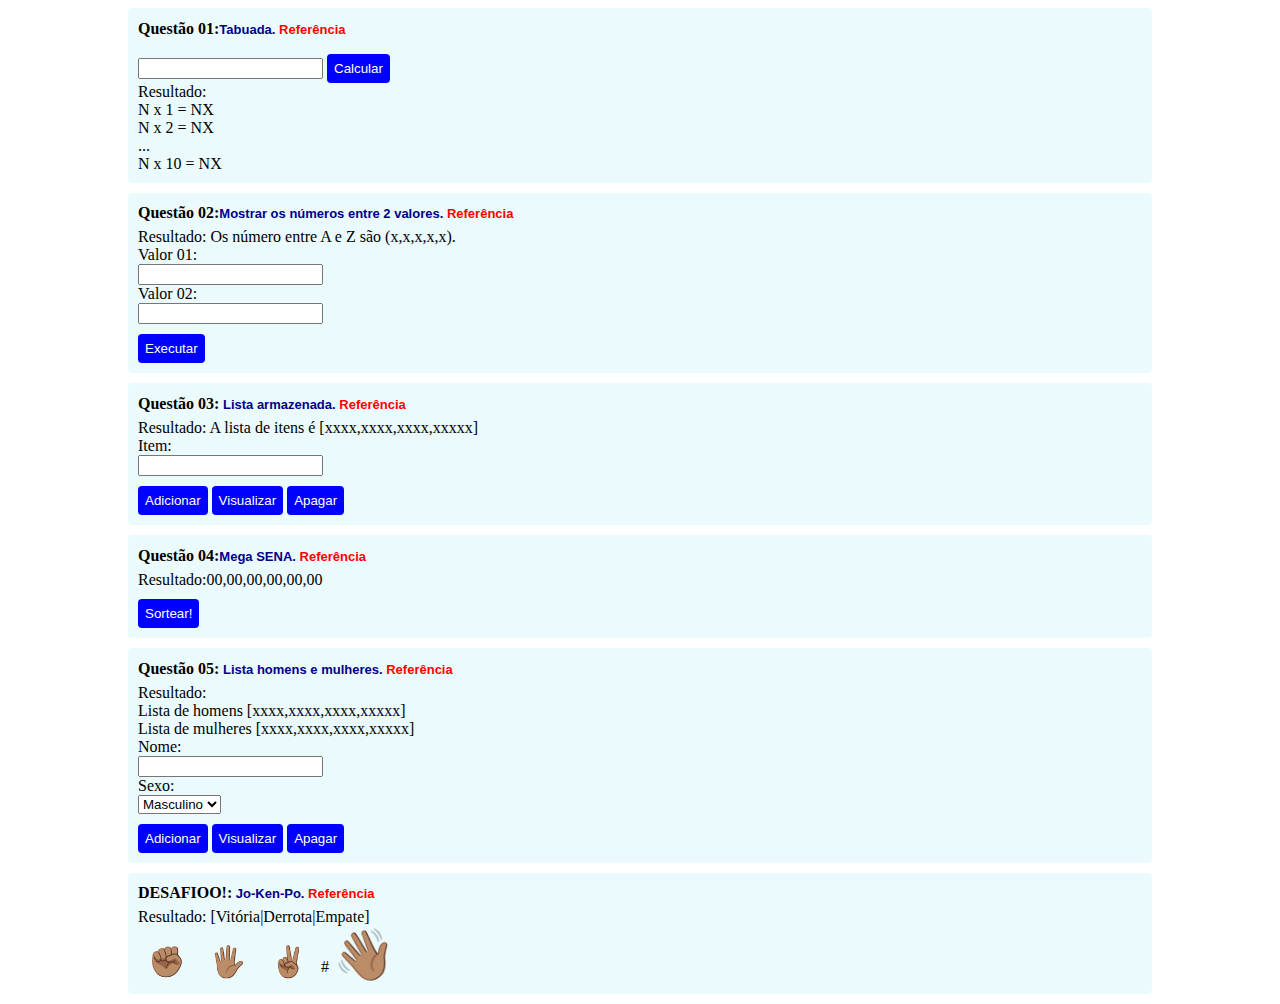
<file: index.html>
<!DOCTYPE html>
<html lang="pt-br">

<head>
    <meta charset="UTF-8" />
    <meta http-equiv="X-UA-Compatible" content="IE=edge" />
    <meta name="viewport" content="width=device-width, initial-scale=1.0" />
    <link rel="stylesheet" href="css/style.css">
    <title>Atividade 09</title>
</head>

<body>
    <div id="corpo">
        <div class="questao">
            <h1>
                Questão 01:<span>Tabuada.
                    <a href="detalhes.html" target="_blank">Referência</a></span>
            </h1>
            <input type="number" id="numeroTabuada" style="display: inline" />
            <input type="button" onclick="tabuada()" value="Calcular" />
            <p id="resultado01">Resultado: <br>N x 1 = NX<br>N x 2 = NX<br>...<br>N x 10 = NX<br></p>
        </div>
        <div class="questao">
            <h1>
                Questão 02:<span>Mostrar os números entre 2 valores.
                    <a href="detalhes.html" target="_blank">Referência</a></span>
            </h1>
            <p id="resultado02">Resultado: Os número entre A e Z são (x,x,x,x,x).</p>
            <label for="">Valor 01:</label>
            <input type="text" id="valor01" />
            <label for="">Valor 02:</label>
            <input type="text" id="valor02" />
            <input type="button" onclick="mostraValor()" value="Executar" />
        </div>
        <div class="questao">
            <h1>
                Questão 03:<span>
                    Lista armazenada.
                    <a href="detalhes.html" target="_blank">Referência</a></span>
            </h1>
            <p id="resultado03">Resultado: A lista de itens é [xxxx,xxxx,xxxx,xxxxx]</p>
            <label for="">Item:</label>
            <input type="text" id="item" />
            <input type="button" onclick="addItem()" value="Adicionar" />
            <input type="button" onclick="showItens()" value="Visualizar" />
            <input type="button" onclick="clearItens()" value="Apagar" />
        </div>
        <div class="questao">
            <h1>
                Questão 04:<span>Mega SENA.
                    <a href="detalhes.html" target="_blank">Referência</a></span>
            </h1>
            <p id="resultado04">Resultado:00,00,00,00,00,00</p>
            <input type="button" onclick="megasena()" value="Sortear!" />
        </div>
        <div class="questao">
            <h1>
                Questão 05:<span>
                    Lista homens e mulheres.
                    <a href="detalhes.html" target="_blank">Referência</a></span>
            </h1>
            <p id="resultado05">
                Resultado: <br />Lista de homens [xxxx,xxxx,xxxx,xxxxx] <br />Lista de
                mulheres [xxxx,xxxx,xxxx,xxxxx]
            </p>
            <label for="">Nome:</label>
            <input type="text" id="nomePessoa" />
            <label for="">Sexo:</label>
            <select name="sexo" id="sexoPessoa">
                <option value="M">Masculino</option>
                <option value="F">Feminino</option>
            </select>
            <input onclick="addPessoa()" type="button" value="Adicionar" />
            <input onclick="showPessoa()" type="button" value="Visualizar" />
            <input onclick="clearPessoa()" type="button" value="Apagar" />
        </div>
        <div class="questao">
            <h1>
                DESAFIOO!:<span>
                    Jo-Ken-Po. <a href="detalhes.html" target="_blank"> Referência</a></span>
            </h1>
            <p id="resultado-desafio">Resultado: [Vitória|Derrota|Empate]</p>
            <span onclick="jogar('✊🏽')" onmouseover="this.style.fontSize = '50px'" onmouseout="this.style.fontSize = '30px'"
                class="mao">✊🏽</span>
            <span onclick="jogar('🖐🏽')" onmouseover="this.style.fontSize = '50px'" onmouseout="this.style.fontSize = '30px'"
                class="mao">🖐🏽</span>
            <span onclick="jogar('✌🏽')" onmouseover="this.style.fontSize = '50px'" onmouseout="this.style.fontSize = '30px'"
                class="mao">✌🏽</span>
            #
            <span class="adversario" id="adversario">👋🏽</span>
            <p id="placar"></p>
        </div>
    </div>

    <script src="js/script.js"></script>
    
    <noscript> <strong>Você precisa habilitar o JavaScript para ver o site por completo.</strong> </noscript>
</body>

</html>
</file>
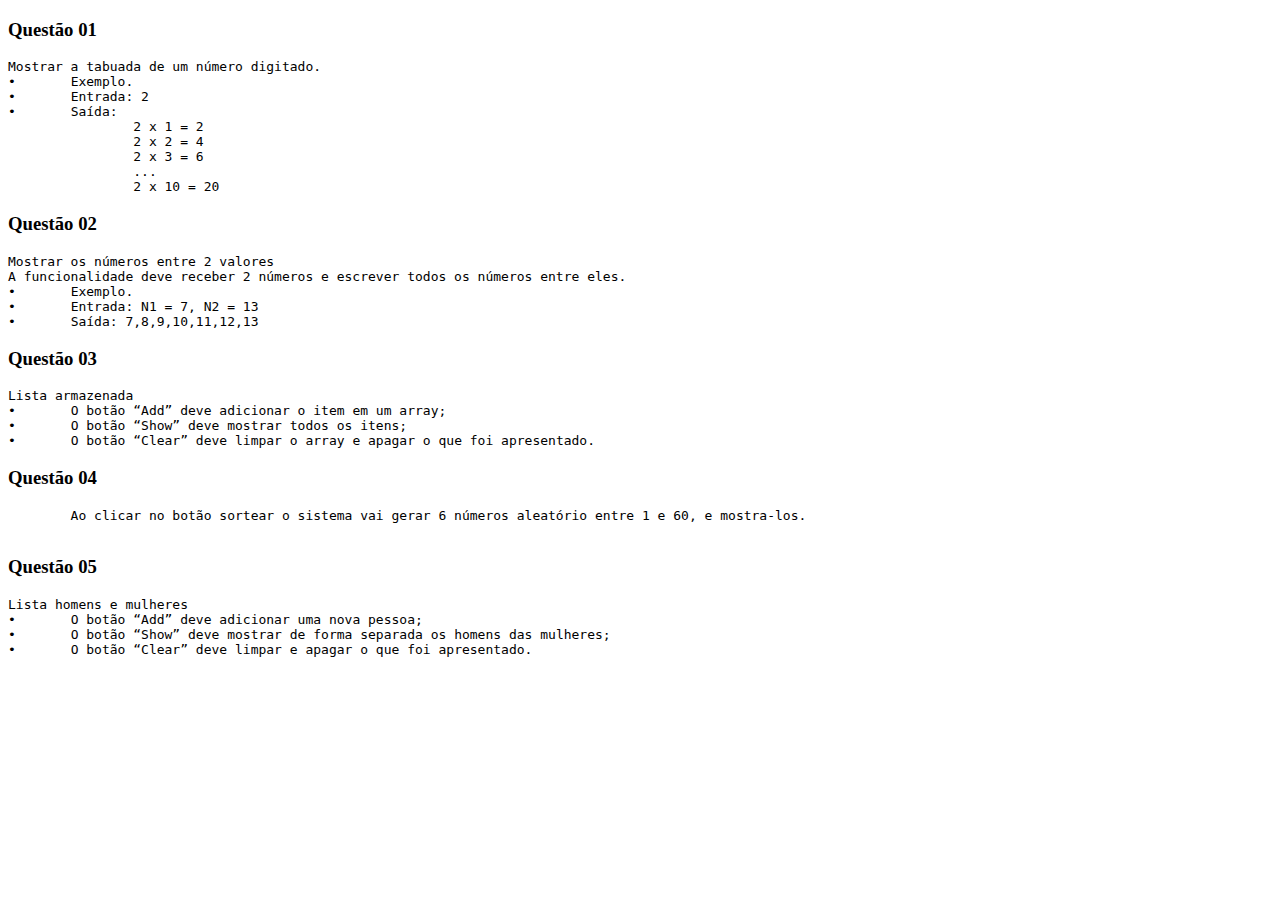
<file: detalhes.html>
<!DOCTYPE html>
<html lang="pt-br">

<head>
    <meta charset="UTF-8">
    <meta name="viewport" content="width=device-width, initial-scale=1.0">
    <title>Document</title>
</head>

<body>
    <h3>Questão 01</h3>
    <pre>Mostrar a tabuada de um número digitado.
•	Exemplo.
•	Entrada: 2
•	Saída: 
                2 x 1 = 2
                2 x 2 = 4
                2 x 3 = 6
                ...
                2 x 10 = 20
</pre>
    <h3>Questão 02</h3>
    <pre>Mostrar os números entre 2 valores
A funcionalidade deve receber 2 números e escrever todos os números entre eles.
•	Exemplo.
•	Entrada: N1 = 7, N2 = 13
•	Saída: 7,8,9,10,11,12,13
</pre>
    <h3>Questão 03</h3>
    <pre>
Lista armazenada
•	O botão “Add” deve adicionar o item em um array;
•	O botão “Show” deve mostrar todos os itens;
•	O botão “Clear” deve limpar o array e apagar o que foi apresentado.
</pre>
    <h3>Questão 04</h3>
    <pre>
        Ao clicar no botão sortear o sistema vai gerar 6 números aleatório entre 1 e 60, e mostra-los.
    </pre>
    <h3>Questão 05</h3>
    <pre>
Lista homens e mulheres
•	O botão “Add” deve adicionar uma nova pessoa;
•	O botão “Show” deve mostrar de forma separada os homens das mulheres;
•	O botão “Clear” deve limpar e apagar o que foi apresentado.
</pre>

</body>
</html>
</file>
<file: css/style.css>
body {
    width: 80%;
    display: block;
    margin-left: auto;
    margin-right: auto;
}

h1 {
    font-size: 16px;
    margin-bottom: 0px;
    margin-bottom: 6px;
}

input[type='text'],
select {
    display: block;
}

span {
    font-size: 13px;
    font-family: Arial, Helvetica, sans-serif;
    color: darkblue;
}

a {
    text-decoration: none;
    color: red;
}

a:hover {
    color: #40c47c;
}

p {
    margin: 0px;
}

.questao {
    background-color: #e0f7faa1;
    padding: 1px 0px 10px 10px;
    margin-bottom: 10px;
    border-radius: 4px;
}

.questao:hover {
    background-color: #e0f7fa;
}

input[type='button'] {
    margin-top: 10px;
    padding: 7px;
    background-color: #0000ff;
    color: #fff;
    border: none;
    border-radius: 4px;
    cursor: pointer;
}

input[type='button']:hover {
    background-color: #40c47c;
    
}

.mao {
    font-size: 30px;
    margin: 10px;
    cursor: pointer;
}

.adversario {
    font-size: 50px;

}
</file>
